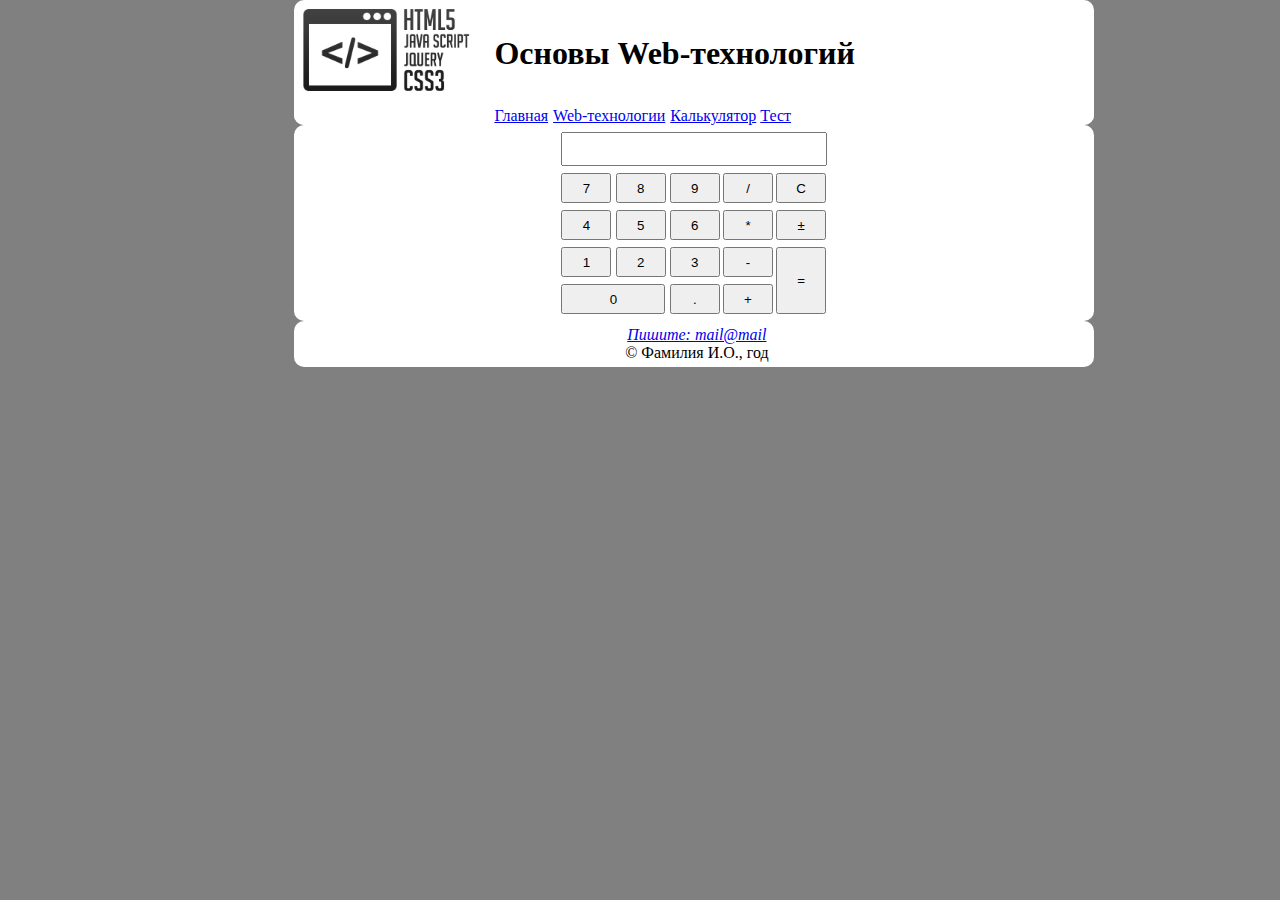
<file: Домашка/calc.html>
<!DOCTYPE html>
<html>
   <head>
      <title>Калькулятор</title>
      <meta http-equiv="content-type" content="text/html; charset=utf-8" />
		<link rel="stylesheet" href="style_for_homework.css" />
   </head>
   <body>
		<header>
			<a href="index.html"><img src="webLogo.png" alt="Основы Web-технологий" height="100" /></a>
			<h1>Основы Web-технологий</h1>
			<nav class="nav" >
				<ul>
					<li class="li rel" ><a href="index.html">Главная</a></li>
					<li class="li rel" ><a href="web.html" >Web-технологии</a>
						<ul class="ul" >
							<li class="list" ><a href="htm.html"  >HTML5</a></li>
							<li class="list" ><a href="css.html"  >CSS3</a></li>
							<li class="list" ><a href="js.html" >JavaScript</a></li>
						</ul>
					</li>
					<li class="li" ><a href="calc.html">Калькулятор</a></li>
					<li class="li" ><a href="test.html">Тест</a></li>
				</ul>
			</nav>
		</header>
		<form>
			<table>
				<tr>
					<td colspan="5"> 
						<input class="screen" type="text" name="text" value="" />
					</td>
				</tr>
				<tr>
					<td>
						<input type="button" name="button" value="7" />
					</td>
					<td>
						<input type="button" name="button" value="8" />
					</td>
					<td>
						<input type="button" name="button" value="9" />
					</td>
					<td>
						<input type="button" name="button" value="/" />
					</td>
					<td>
						<input type="button" name="button" value="C" />
					</td>
				</tr>
				<tr>
					<td>
						<input type="button" name="button" value="4" />
					</td>
					<td>
						<input type="button" name="button" value="5" />
					</td>
					<td>
						<input type="button" name="button" value="6" />
					</td>
					<td>
						<input type="button" name="button" value="*" />
					</td>
					<td>
						<input type="button" name="button" value="&plusmn;" />
					</td>
				</tr>
				<tr>
					<td>
						<input type="button" name="button" value="1" />
					</td>
					<td>
						<input type="button" name="button" value="2" />
					</td>
					<td>
						<input type="button" name="button" value="3" />
					</td>
					<td>
						<input type="button" name="button" value="-" />
					</td>
					<td rowspan="2">
						<input class="equal" type="button" name="button" value="=" />
					</td>
				</tr>
				<tr>
					<td colspan="2">
						<input class="zero" type="button" name="button" value="0" />
					</td>
					<td>
						<input type="button" name="button" value="." />
					</td>
					<td>
						<input type="button" name="button" value="+" />
					</td>
				</tr>
			</table>
		</form>
		<footer>
			<address>
				<a href="#">Пишите: mail@mail</a><br />
			</address>
			<div> &copy; Фамилия И.О., год</div>
		</footer>
   </body>
</html>
</file>
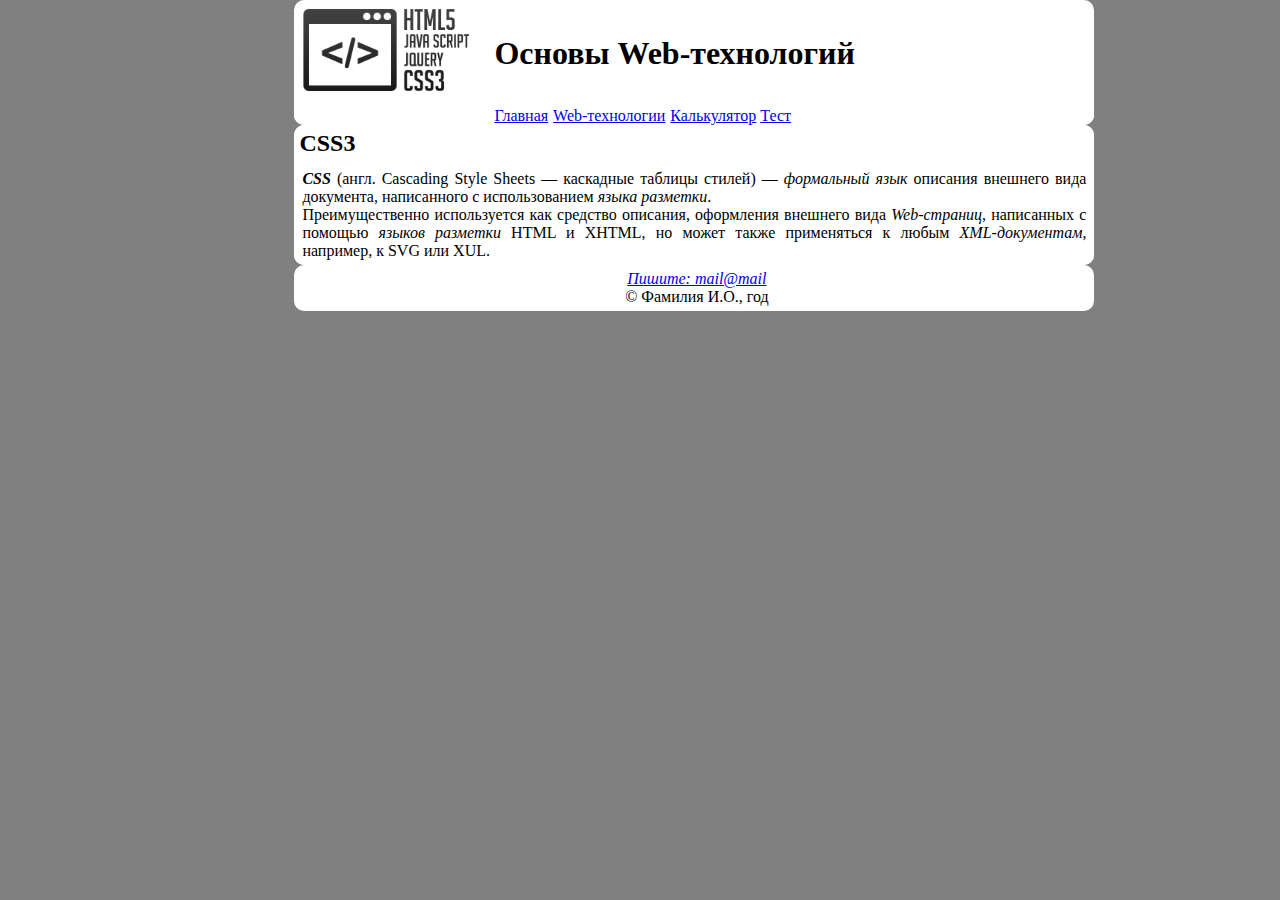
<file: Домашка/css.html>
<!DOCTYPE html>
<html>
   <head>
      <title>CSS3</title>
      <meta http-equiv="content-type" content="text/html; charset=utf-8" />
		<link rel="stylesheet" href="style_for_homework.css" />
   </head>
   <body>
		<header class="bg" >
			<a href="index.html"><img src="webLogo.png" alt="Основы Web-технологий" height="100" /></a>
			<h1>Основы Web-технологий</h1>
			<nav class="nav" >
				<ul>
					<li class="li rel" ><a href="index.html">Главная</a></li>
					<li class="li rel" ><a href="web.html" >Web-технологии</a>
						<ul class="ul" >
							<li class="list" ><a href="htm.html"  >HTML5</a></li>
							<li class="list" ><a href="css.html"  >CSS3</a></li>
							<li class="list" ><a href="js.html" >JavaScript</a></li>
						</ul>
					</li>
					<li class="li" ><a href="calc.html">Калькулятор</a></li>
					<li class="li" ><a href="test.html">Тест</a></li>
				</ul>
			</nav>
		</header>
		<article class="bg" >
			<header>
				<h2>CSS3</h2>
			</header>
			<div class="text" >
				<p><dfn><strong>CSS</strong></dfn> (англ. Cascading Style Sheets &mdash; каскадные таблицы стилей) &mdash; <em>формальный язык</em> 
				описания внешнего вида документа, написанного с использованием <em>языка разметки</em>.</p>
				<p>Преимущественно используется как средство описания, оформления внешнего вида <em>Web-страниц</em>, написанных с помощью 
				<em>языков разметки</em> HTML и XHTML, но может также применяться к любым <em>XML-документам</em>, например, к SVG или XUL.</p>
			</div>
		</article>
		<footer>
			<address>
				<a href="#">Пишите: mail@mail</a><br />
			</address>
			<div> &copy; Фамилия И.О., год</div>
		</footer>
   </body>
</html>
</file>
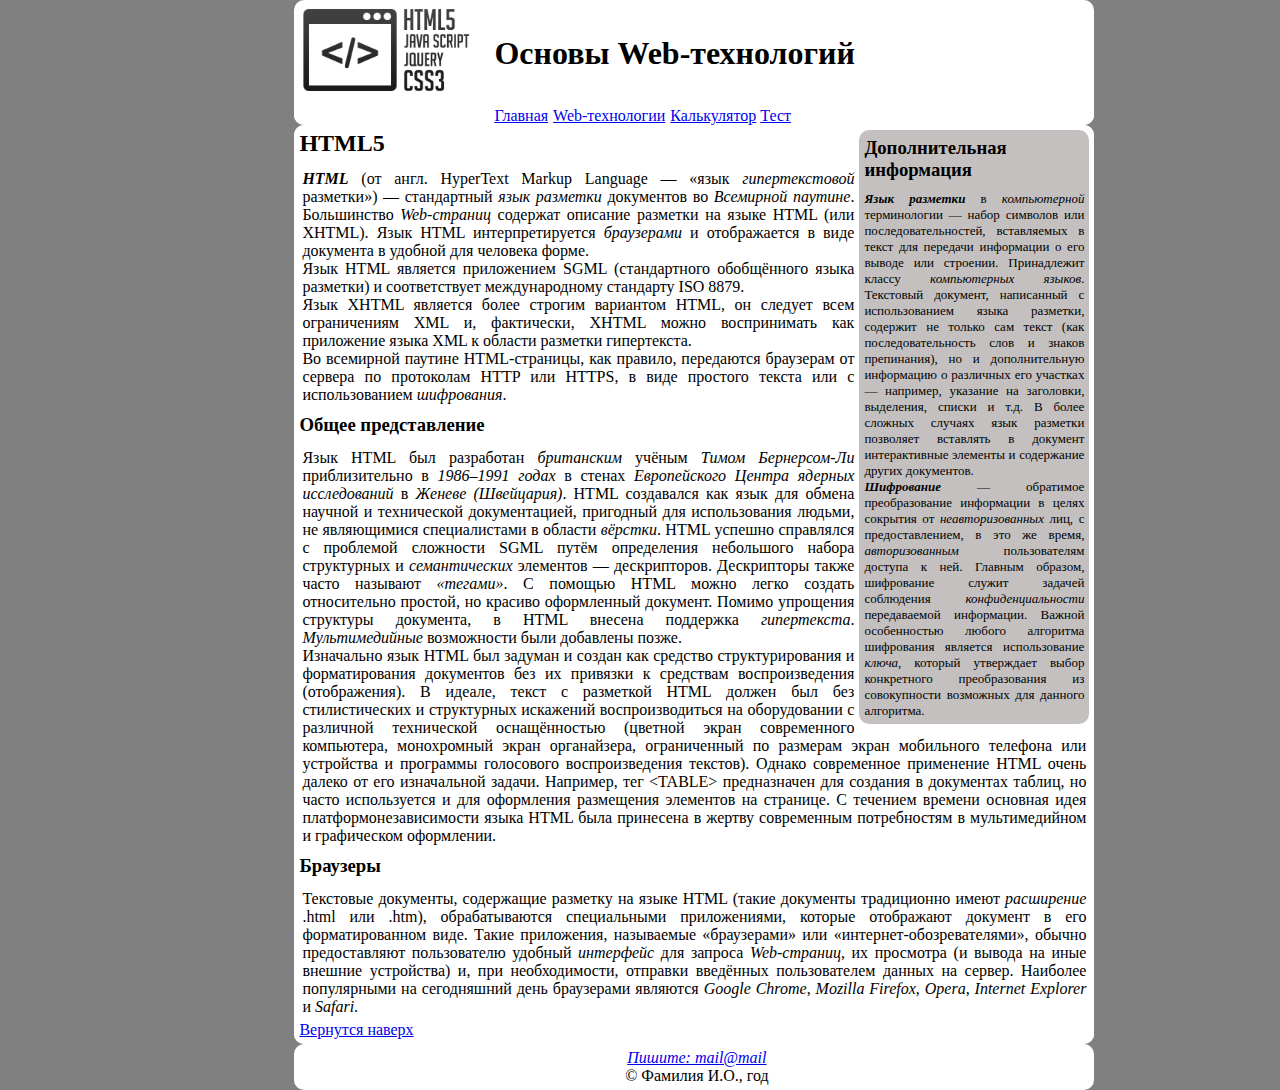
<file: Домашка/htm.html>
<!DOCTYPE html>
<html>
   <head>
      <title>HTML5</title>
      <meta http-equiv="content-type" content="text/html; charset=utf-8" />
		<link rel="stylesheet" href="style_for_homework.css" />
   </head>
   <body>
		<header id="start">
			<a href="index.html"><img src="webLogo.png" alt="Основы Web-технологий" height="100" /></a>
			<h1>Основы Web-технологий</h1>
			<nav class="nav" >
				<ul>
					<li class="li rel" ><a href="index.html">Главная</a></li>
					<li class="li rel" ><a href="web.html" >Web-технологии</a>
						<ul class="ul" >
							<li class="list" ><a href="htm.html"  >HTML5</a></li>
							<li class="list" ><a href="css.html"  >CSS3</a></li>
							<li class="list" ><a href="js.html" >JavaScript</a></li>
						</ul>
					</li>
					<li class="li" ><a href="calc.html">Калькулятор</a></li>
					<li class="li" ><a href="test.html">Тест</a></li>
				</ul>
			</nav>
		</header>
		<aside class="style-head-aside" >
				<h3 class="dop" >Дополнительная информация</h3>
				<div class="text_aside" >
					<dfn><strong>Язык разметки</strong></dfn> в <em>компьютерной</em> терминологии &mdash; набор символов или последовательностей,
					вставляемых в текст для передачи информации о его выводе или строении. Принадлежит 
					классу <em>компьютерных языков</em>. Текстовый документ, написанный с использованием языка разметки,
					содержит не только сам текст (как последовательность слов и знаков препинания), но и дополнительную 
					информацию о различных его участках &mdash; например, указание на заголовки, выделения, списки и т.д.
					В более сложных случаях язык разметки позволяет вставлять в документ интерактивные элементы и содержание других документов.<br />
					<dfn><strong>Шифрование</strong></dfn> &mdash; обратимое преобразование информации в целях сокрытия от <em>неавторизованных</em> лиц, 
					с предоставлением, в это же время, <em>авторизованным</em> пользователям доступа к ней. Главным образом, шифрование служит задачей
					соблюдения <em>конфиденциальности</em> передаваемой информации. Важной особенностью любого алгоритма шифрования является использование
					<em>ключа</em>, который утверждает выбор конкретного преобразования из совокупности возможных для данного алгоритма.
				</div>
		</aside>
		<article  >
			<header>
				<h2>HTML5</h2>
			</header>
			<section>
				<div class="text" >
					<p><dfn><strong>HTML</strong></dfn> (от англ. HyperText Markup Language &mdash; «язык <em>гипертекстовой</em> разметки») &mdash; стандартный
					<em>язык разметки</em> документов во <em>Всемирной паутине</em>. Большинство <em>Web-страниц</em> содержат описание разметки на
					языке HTML (или XHTML). Язык HTML интерпретируется <em>браузерами</em> и отображается в виде документа в удобной для человека форме.</p> 
					<p>Язык HTML является приложением SGML (стандартного обобщённого языка разметки) и соответствует международному
					стандарту ISO 8879.</p>
					<p>Язык XHTML является более строгим вариантом HTML, он следует всем ограничениям XML и, фактически, XHTML можно
					воспринимать как приложение языка XML к области разметки гипертекста.</p>
					<p>Во всемирной паутине HTML-страницы, как правило, передаются браузерам от сервера по протоколам HTTP или HTTPS,
					в виде простого текста или с использованием <em>шифрования</em>.</p>
				</div>
			</section>
			<section>
				<header>
					<h3>Общее представление</h3>
				</header>
				<div class="text" >
					<p>Язык HTML был разработан <em>британским</em> учёным <em>Тимом Бернерсом-Ли</em> приблизительно в <em>1986–1991 годах</em> в стенах <em>Европейского
					Центра ядерных исследований</em> в <em>Женеве (Швейцария)</em>. HTML создавался как язык для обмена научной и технической документацией,
					пригодный для использования людьми, не являющимися специалистами в области <em>вёрстки</em>. HTML успешно справлялся с проблемой 
					сложности SGML путём определения небольшого набора структурных и <em>семантических</em> элементов &mdash; дескрипторов. Дескрипторы 
					также часто называют <em>«тегами»</em>. С помощью HTML можно легко создать относительно простой, но красиво оформленный документ. 
					Помимо упрощения структуры документа, в HTML внесена поддержка <em>гипертекста</em>. <em>Мультимедийные</em> возможности были добавлены позже.</p>
					<p>Изначально язык HTML был задуман и создан как средство структурирования и форматирования документов без их привязки к 
					средствам воспроизведения (отображения). В идеале, текст с разметкой HTML должен был без стилистических и структурных
					искажений воспроизводиться на оборудовании с различной технической оснащённостью (цветной экран современного компьютера,
					монохромный экран органайзера, ограниченный по размерам экран мобильного телефона или устройства и программы голосового
					воспроизведения текстов). Однако современное применение HTML очень далеко от его изначальной задачи. Например, тег &lt;TABLE&gt; 
					предназначен для создания в документах таблиц, но часто используется и для оформления размещения элементов на странице. 
					С течением времени основная идея платформонезависимости языка HTML была принесена в жертву современным потребностям в 
					мультимедийном и графическом оформлении.</p>
				</div>
			</section>
			<section>
				<header>
					<h3>Браузеры</h3>
				</header>
				<div class="text" >
					Текстовые документы, содержащие разметку на языке HTML (такие документы традиционно имеют <em>расширение</em> .html или .htm), 
					обрабатываются специальными приложениями, которые отображают документ в его форматированном виде. Такие приложения,
					называемые «браузерами» или «интернет-обозревателями», обычно предоставляют пользователю удобный <em>интерфейс</em> для запроса 
					<em>Web-страниц</em>, их просмотра (и вывода на иные внешние устройства) и, при необходимости, отправки введённых пользователем 
					данных на сервер. Наиболее популярными на сегодняшний день браузерами являются <em>Google Chrome</em>, <em>Mozilla Firefox</em>,
					<em>Opera</em>, <em>Internet Explorer</em> и <em>Safari</em>.
				</div>
			</section>
			<nav class="nav-style" >
				<a href="#start">Вернутся наверх</a>
			</nav>
		</article>
		<footer  >
			<address>
				<a href="#">Пишите: mail@mail</a><br />
			</address>
			<div> &copy; Фамилия И.О., год</div>
		</footer>
   </body>
</html>
</file>
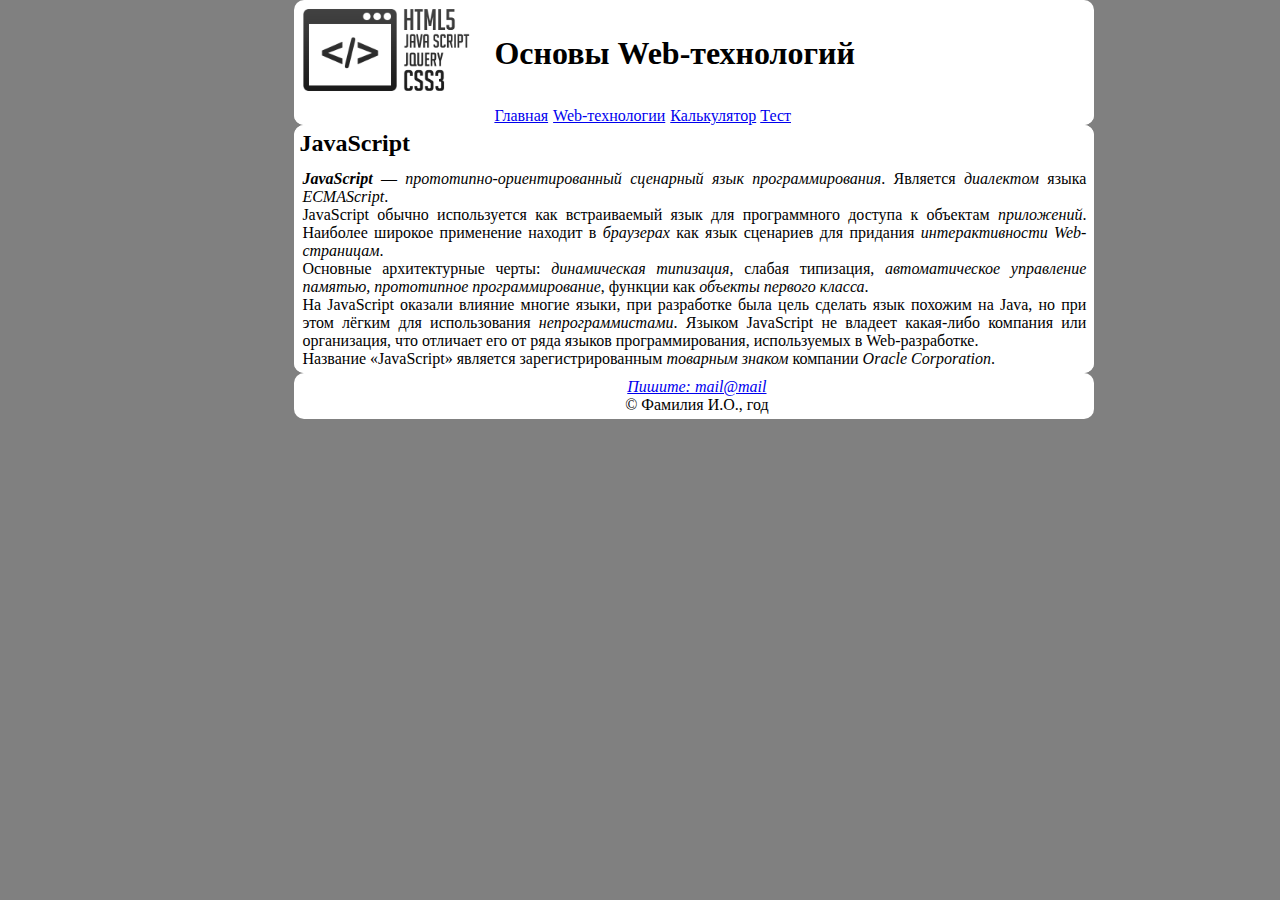
<file: Домашка/js.html>
<!DOCTYPE html>
<html>
   <head>
      <title>JavaScript</title>
      <meta http-equiv="content-type" content="text/html; charset=utf-8" />
		<link rel="stylesheet" href="style_for_homework.css" />
   </head>
   <body>
		<header>
			<a href="index.html"><img src="webLogo.png" alt="Основы Web-технологий" height="100" /></a>
			<h1>Основы Web-технологий</h1>
			<nav class="nav" >
				<ul>
					<li class="li rel" ><a href="index.html">Главная</a></li>
					<li class="li rel" ><a href="web.html" >Web-технологии</a>
						<ul class="ul" >
							<li class="list" ><a href="htm.html"  >HTML5</a></li>
							<li class="list" ><a href="css.html"  >CSS3</a></li>
							<li class="list" ><a href="js.html" >JavaScript</a></li>
						</ul>
					</li>
					<li class="li" ><a href="calc.html">Калькулятор</a></li>
					<li class="li" ><a href="test.html">Тест</a></li>
				</ul>
			</nav>
		</header>
		<article>
			<header>
				<h2>JavaScript</h2>
			</header>
			<div class="text" >
				<p><dfn><strong>JavaScript</strong></dfn> &mdash; <em>прототипно-ориентированный сценарный язык программирования</em>. Является
				<em>диалектом</em> языка <em>ECMAScript</em>.</p>
				<p>JavaScript обычно используется как встраиваемый язык для программного доступа к объектам <em>приложений</em>. Наиболее широкое
				применение находит в <em>браузерах</em> как язык сценариев для придания <em>интерактивности Web-страницам</em>.</p>
				<p>Основные архитектурные черты: <em>динамическая типизация</em>, слабая типизация, <em>автоматическое управление памятью, 
				прототипное программирование</em>, функции как <em>объекты первого класса</em>.</p>
				<p>На JavaScript оказали влияние многие языки, при разработке была цель сделать язык похожим на Java, но при этом лёгким 
				для использования <em>непрограммистами</em>. Языком JavaScript не владеет какая-либо компания или организация, что отличает его от 
				ряда языков программирования, используемых в Web-разработке.</p>
				<p>Название &laquo;JavaScript&raquo; является зарегистрированным <em>товарным знаком</em> компании <em>Oracle Corporation</em>.</p>
			</div>
		</article>
		<footer>
			<address>
				<a href="#">Пишите: mail@mail</a><br />
			</address>
			<div> &copy; Фамилия И.О., год</div>
		</footer>
</html>
</file>
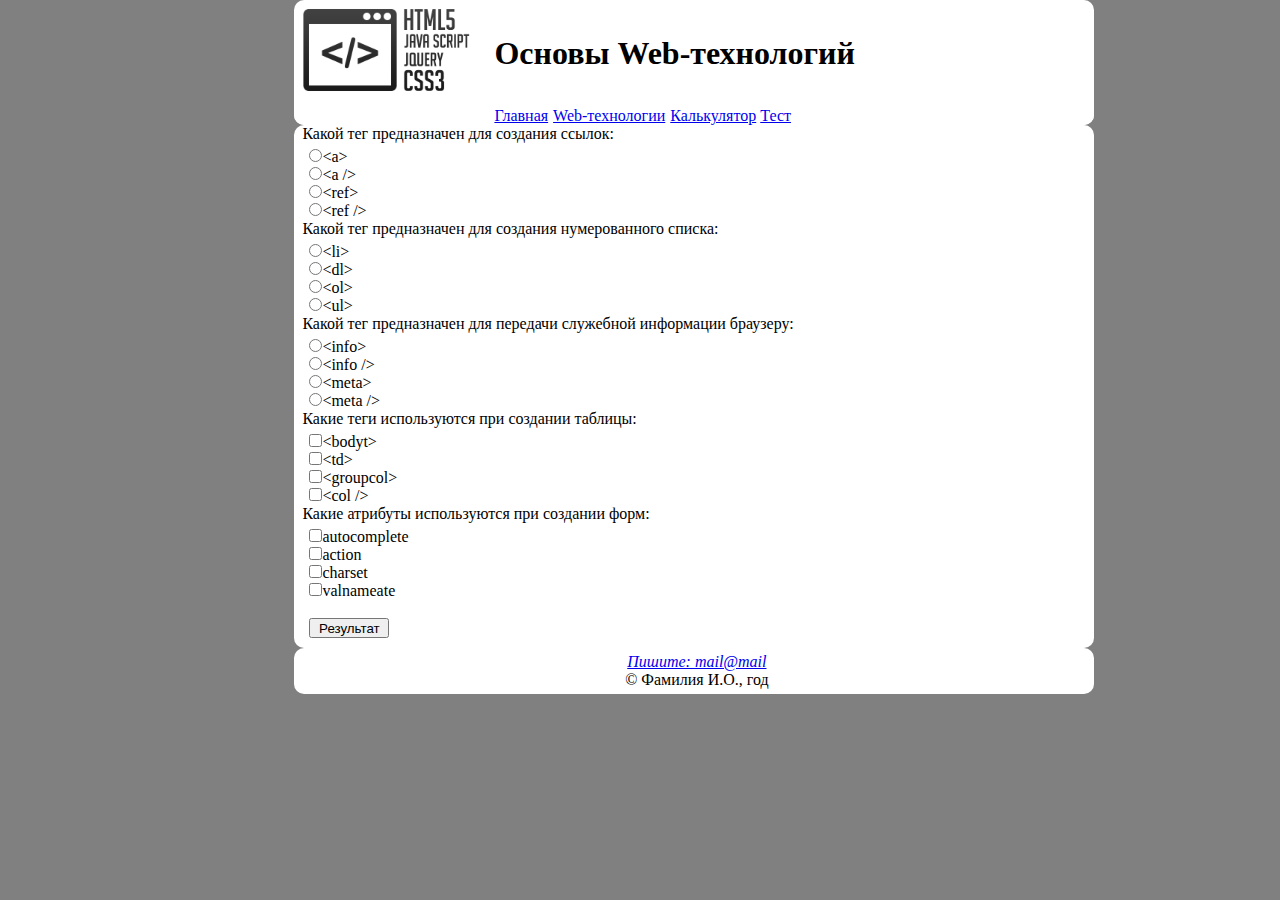
<file: Домашка/test.html>
<!DOCTYPE html>
<html>
   <head>
      <title>Тест</title>
      <meta http-equiv="content-type" content="text/html; charset=utf-8" />
		<link rel="stylesheet" href="style_for_homework.css" />
   </head>
   <body>
		<header>
			<a href="index.html"><img src="webLogo.png" alt="Основы Web-технологий" height="100" /></a>
			<h1>Основы Web-технологий</h1>
			<nav class="nav" >
				<ul>
					<li class="li rel" ><a href="index.html">Главная</a></li>
					<li class="li rel" ><a href="web.html" >Web-технологии</a>
						<ul class="ul" >
							<li class="list" ><a href="htm.html"  >HTML5</a></li>
							<li class="list" ><a href="css.html"  >CSS3</a></li>
							<li class="list" ><a href="js.html" >JavaScript</a></li>
						</ul>
					</li>
					<li class="li" ><a href="calc.html">Калькулятор</a></li>
					<li class="li" ><a href="test.html">Тест</a></li>
				</ul>
			</nav>
		</header>
		<form>
			<p class="text"> 
				Какой тег предназначен для создания ссылок:</p>
				<input class="test" type="radio" name="link" />&lt;a&gt;<br />
				<input class="test" type="radio" name="link" />&lt;a /&gt;<br />
				<input class="test" type="radio" name="link" />&lt;ref&gt;<br />
				<input class="test" type="radio" name="link" />&lt;ref /&gt;
			
			<p class="text" >
				Какой тег предназначен для создания нумерованного списка:</p>
				<input  class="test" type="radio" name="list" />&lt;li&gt;<br />
				<input  class="test" type="radio" name="list" />&lt;dl&gt;<br />
				<input  class="test" type="radio" name="list" />&lt;ol&gt;<br />
				<input  class="test" type="radio" name="list" />&lt;ul&gt;
			
			<p class="text">
			Какой тег предназначен для передачи служебной информации браузеру:</p>
				<input  class="test" type="radio" name="information" />&lt;info&gt;<br />
				<input  class="test" type="radio" name="information" />&lt;info /&gt;<br />
				<input  class="test" type="radio" name="information" />&lt;meta&gt;<br />
				<input  class="test" type="radio" name="information" />&lt;meta /&gt;
			
			<p class="text">
			Какие теги используются при создании таблицы:</p>
				<input  class="test" type="checkbox" name="table" />&lt;bodyt&gt;<br />
				<input  class="test" type="checkbox" name="table" />&lt;td&gt;<br />
				<input  class="test" type="checkbox" name="table" />&lt;groupcol&gt;<br />
				<input  class="test" type="checkbox" name="table" />&lt;col /&gt;<br />
			
			<p class="text">
			Какие атрибуты используются при создании форм:</p>
				<input  class="test" type="checkbox" name="form" />autocomplete<br />
				<input  class="test" type="checkbox" name="form" />action<br />
				<input  class="test" type="checkbox" name="form" />charset<br />
				<input  class="test" type="checkbox" name="form" />valnameate<br />
			<br />
			<input  class="result" type="button" name="button" value="Результат" />
		</form>
		<footer>
			<address>
				<a href="#">Пишите: mail@mail</a><br />
			</address>
			<div> &copy; Фамилия И.О., год</div>
		</footer>
   </body>
</html>
</file>
<file: Домашка/style_for_homework.css>
* {
	margin: 0;
	padding: 0;
}
body {
	padding-left: 23%;
	width: 800px;
}
body, .list {
	margin: 0, auto;
}
body{
	background: gray;
}
footer {
	text-align: center;
	padding-top: 5px;
	padding-bottom: 5px;
}
h1, .nav {
	padding-left: 200px;
	padding-top: 35px;
}
 header, footer, article, form, div, nav, .list{
	background: white;
	border-radius: 10px;
}
img {
	float: left;
}
.rel {
	position: relative;
	float: left;
	margin-right: 5px;
}
.li {
	display: inline;
}
ul {
	list-style-type: none;
}
.ul {
	background: white;
	position: absolute;
	border-style: solid;
	border-width: thin;
	border-color: black;
	border-radius: 5px;
	visibility: hidden;
}
.list {
	list-style-type: none;
	background-color: transparent;
	visibility: hidden;
}
li:hover .list {
	visibility: visible;
}
li:hover .ul {
	visibility: visible;
	padding-left: 2px;
	padding-right: 2px;
}
div.text, p.text {
	padding-left: 8px;
	padding-right: 8px;
	padding-bottom: 5px;
	letter-spacing: normal;
	text-align: justify;
}
div.text {
	padding-top: 8px;
}
p.text {
	
}
.ident,dd {
	margin-left: 30px;
}
.style-head-aside  {
	background: #c4c0c0;
	width: 230px;
	float: right;
	clip: rect(auto);
	border-radius: 10px;
	margin-right: 5px;
	margin-left: 5px;
	margin-top: 5px;
}
aside div {
	background-color: transparent;
	margin: 5px;
	margin-bottom: 5px;
	margin-top: 5px;
	text-align: justify;
	font-size: small;
}
h2,h3, footer{
	padding-left: 5px;
	padding-top: 5px;
	padding-bottom: 5px;
}
nav.nav-style {
	padding-left: 5px;
	padding-bottom: 5px;
}
h3.dop {
	width: 230px;
	margin-right: 5px;
	padding-top: 7px;
}
table {
	width: 250px;
	height: 150px;
	margin:  auto;
	padding-bottom: 5px;
}
td input {
	width: 50px;
	height: 30px;
}
input.zero {
	width: 104px;
}
input.equal {
	height: 67px;
}
input.screen {
	width: 262px;
}
td {
	padding-top: 5px;
}
input.test, input.result {
	margin-left: 15px;
}
input.result {
	width: 80px;
	height: 20px;
	margin-bottom: 10px;
}
a:hover {
	background: #e4e4e4;
	color: blue;
}
</file>
